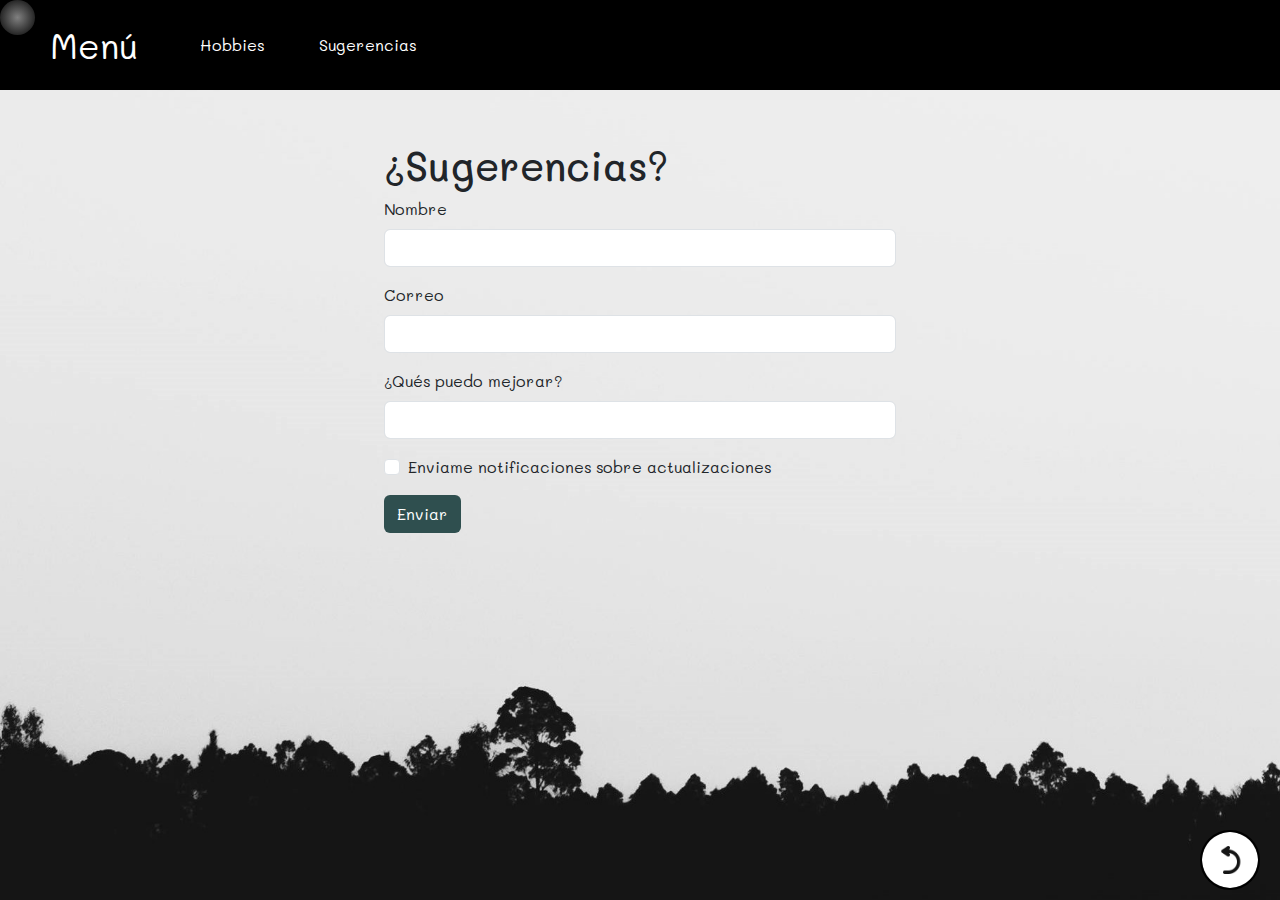
<file: html/sugerencias.html>
<!DOCTYPE html>
<html lang="en">
<head>
    <meta charset="UTF-8">
    <meta name="viewport" content="width=device-width, initial-scale=1.0">
    <title>Samuel RT-Sugerencias</title>
    <link href="https://cdn.jsdelivr.net/npm/bootstrap@5.3.3/dist/css/bootstrap.min.css" rel="stylesheet" integrity="sha384-QWTKZyjpPEjISv5WaRU9OFeRpok6YctnYmDr5pNlyT2bRjXh0JMhjY6hW+ALEwIH" crossorigin="anonymous">
    <link href="./../css/style.css" rel="stylesheet" type="text/css" />
    <link href="./../css/animaciones.css" rel="stylesheet" type="text/css" />
    <link href="./../css/sugerencias.css" rel="stylesheet" type="text/css" />
    <link href="./../css/responsive.css" rel="stylesheet" type="text/css" />

</head>
<body>
    <div class="mouse"></div>
    <div id="regresar"> <a href="index.html"><img src="./../images/regresar.png" alt=""></a></div>
    <nav class="navbar navbar-expand-lg custom-navbar">
        <div class="container-fluid">
            <a class="navbar-brand" href="#">Menú</a>
            <button class="navbar-toggler" type="button" data-bs-toggle="collapse" data-bs-target="#navbarText" aria-controls="navbarText" aria-expanded="false" aria-label="Toggle navigation">
                <span class="navbar-toggler-icon"></span>
            </button>
            <div class="collapse navbar-collapse" id="navbarText">
                <ul class="navbar-nav me-auto mb-2 mb-lg-0">
                    <li class="nav-item">
                        <a class="nav-link" href="hobbies.html">Hobbies</a>
                    </li>
                    <li class="nav-item">
                        <a class="nav-link" href="sugerencias.html">Sugerencias</a>
                    </li>
                </ul>
            </div>
        </div>
    </nav>

    <div class="form">
        <h1>¿Sugerencias?</h1>
    <form>
        <div class="mb-3">
            <label for="exampleInputEmail1" class="form-label">Nombre</label>
            <input type="text" class="form-control" id="exampleInputName" aria-describedby="nameHelp">
          </div>
        <div class="mb-3">
          <label for="exampleInputPassword1" class="form-label">Correo</label>
          <input type="email" class="form-control" id="exampleInputPassword1">
        </div>
        <div class="mb-3">
          <label for="exampleInputPassword1" class="form-label">¿Qués puedo mejorar?</label>
          <input type="text" class="form-control" id="exampleInputPassword1">
        </div>
        <div class="mb-3 form-check">
          <input type="checkbox" class="form-check-input" id="exampleCheck1">
          <label class="form-check-label" for="exampleCheck1">Enviame notificaciones sobre actualizaciones</label>
        </div>
        <button type="submit" class="btn btn-custom">Enviar</button>
      </form>
    </div>
    <script src="./../mouse.js"></script>
</body>
</html>
</file>
<file: css/style.css>
@import url('https://fonts.googleapis.com/css2?family=Mali:ital,wght@0,200;0,300;0,400;0,500;0,600;0,700;1,200;1,300;1,400;1,500;1,600;1,700&display=swap');

*{
  margin:0;
  padding:0;
  box-sizing: border-box;
  scroll-behavior:smooth;
  font-family: "Mali", cursive;
  /*cursor:none;*/
}
:root {
  --color-1: black;
  --color-2: beige;
  
}
body {
  height: 100vh;
  background-image: url(./../images/fondo2.jpg);
  background-repeat: no-repeat;
  background-size: cover;
}
/* ---------Scrollbar--------- */
body::-webkit-scrollbar{
  width: 7px;
}
body::-webkit-scrollbar-thumb {
  background-color: var(--color-1);
}
body::-webkit-scrollbar-track {
  background-color: var(--color-2);
}
/* ---------Mouse--------- */
.mouse{
  position:absolute;
  border-radius:100%;
  width:35px;
  height:35px;
  z-index:10;
  background: radial-gradient(circle, rgba(255, 255, 255, 0.5), rgba(0, 0, 0, 0.2));
}
#regresar{
  position: fixed;
  z-index:10;
  bottom:10px;
  right: 20px;
}
#regresar img{
  width: 60px;
  filter: invert(1);
  border: 2px solid white;
  border-radius: 50%;
}
/* ---------Menú--------- */

.custom-navbar {
  background-color: #000000; 
  height: 10vh;
}

.custom-navbar .navbar-brand,
.custom-navbar,
.custom-navbar {
  color: #ffffff; 
}
.custom-navbar .navbar-brand {
  font-size: 35px;
  margin-left: 3%;
}

.custom-navbar .nav-link {
  color:white;
}
.custom-navbar .nav-link.active { 
  color: #ffffff; 
}
.custom-navbar li{
  margin-left: 20%;
}

.custom-navbar .navbar-toggler-icon {
  background-color: #ffffff;
}

/* ---------General--------- */

#container {
    margin: 0 auto;
    max-width: 100vw;
    display: flex;
    }
    
/* ---------Left side--------- */

#col-4{
  width:30vw;
  display: table;
  padding-right: 3%;
}
#col-4 .Imgautor1{
  position: fixed;
  bottom: -15%;
  left: -3%;
  width:20%;
  filter: brightness(0.3);
}
#col-4 #citas{
  display: table-cell;
  text-align: justify;
  vertical-align: middle;
  padding-left: 16%;
}
#citas p{
  padding:4%;
  border-left: 3px dashed black;
  border-right: 3px dashed black;
}


/* ---------Middle--------- */

#col-8{
  width:45vw;
  text-align: center;
  margin-top:2%;
}
#col-8 hr{
  border:2px solid black;
}
#imgAutor2 {
  width: 70%;
  position: relative;
  margin:auto;
}
#imgAutor2 img{
  margin-top:-5%;
  width:40%;
}
#col-8 p{
  text-align: justify;
  padding: 0 10%;
}
/* ---------Right side--------- */

#col-12{
  width:24vw;

}

#col-12 .social_media{
  display: flex;
  flex-direction: column;
  width: 80%;
  margin:auto;
  align-items: center;
}
#col-12 .social_media a{
  margin:9% 0;
  width: 25%;
}
#col-12 .social_media a img{
  width: 100%;
}
</file>
<file: css/animaciones.css>
/* ---------Efectos hover---------*/
.custom-navbar .nav-link:hover {
    transition: all 300ms;
    transform: scale(1.2);
    color: lightslategray; /* Cambia este color al que desees para el hover */
}

#imgAutor2 img:hover{
    filter: brightness(1.2);
    transform: scale(1.2);
    transition: all 300ms;
}

.btn-custom:hover {
    color:white;
    background-color: black;
  }

  .btn-primary:hover{
    background-color: rgb(10, 33, 76);
    padding:5%;
    margin:3% auto 3% auto;
    border-radius: 30%;
  }

  
.tarjeta-wrap:hover .tarjeta {
    -webkit-transform: rotateY(180deg);
    transform: rotateY(180deg);
  }

/* ---------Animacion con Ketframes---------*/
#Whatsapp{
    animation: moveWhatsapp 3s infinite ease-in-out; /* Animación horizontal */
}
#Instragram{
    animation: moveInstagram 3s infinite ease-in-out; /* Animación horizontal */
}
#Leetcode{
    animation: moveLeetcode 3s infinite ease-in-out; /* Animación horizontal */
}
#Github{
    animation: moveGitHub 3s infinite ease-in-out; /* Animación horizontal */
}

@keyframes moveWhatsapp {
    0% {
        transform: translateX(-100%);
    }
    50% {
        transform: translateX(150%);
    }
    100% {
        transform: translateX(-100%);
    }
}
@keyframes moveInstagram {
    0% {
        transform: translateX(-50%);
    }
    50% {
        transform: translateX(100%);
    }
    100% {
        transform: translateX(-50%);
    }
}
@keyframes moveLeetcode {
    0% {
        transform: translateX(-20%);
    }
    50% {
        transform: translateX(80%);
    }
    100% {
        transform: translateX(-20%);
    }
}
@keyframes moveGitHub {
    0% {
        transform: translateX(0%);
    }
    50% {
        transform: translateX(40%);
    }
    100% {
        transform: translateX(0%);
    }
}

@keyframes animarClipPath {
    0% {
      clip-path: polygon(16% 37%, 0 0, 53% 15%, 100% 0, 83% 98%, 53% 99%, 0 60%);
    }
    25% {
      clip-path: polygon(0% 20%, 60% 20%, 60% 0%, 100% 50%, 60% 100%, 60% 80%, 0% 80%);
    }
    70% {
      clip-path: polygon(0% 20%, 60% 20%, 60% 0%, 100% 50%, 60% 100%, 60% 80%, 0% 80%);
    }
    100% {
      clip-path: polygon(16% 37%, 0 0, 53% 15%, 100% 0, 83% 98%, 53% 99%, 0 60%);
    }
  }
</file>
<file: css/sugerencias.css>
@import url('https://fonts.googleapis.com/css2?family=Mali:ital,wght@0,200;0,300;0,400;0,500;0,600;0,700;1,200;1,300;1,400;1,500;1,600;1,700&display=swap');

:root {
  --color-1: black;
  --color-2: beige;
  
}
.form{
 width: 40%;
 margin: auto;
 padding-top: 4%;
}
.btn-custom {
  background-color: darkslategray;
  color: white;
}
</file>
<file: css/responsive.css>
/* Pantallas medianas (tablets) */
@media (max-width: 992px) {

    #container{
        display: flex;
        flex-direction: column;
        width: 100%;
    }
    body{
        background-image: url(./../images/fondoHobbies.jpg);
        background-size: fit-content;
        background-repeat: repeat;
    }
    #col-4, #col-8,#col-12{
        display: inline;
        margin:3% auto;
        width: 100vw;
    }
    #citas{
        width: 80vw;
        margin:auto;
        padding: 0;
    }
    
    #citas p{
        width: 80vw;
        margin:auto;
        padding: 0;
    }
    #col-4 .Imgautor1 {
        transform: scale(0); /*Toco */
    }
    #col-12 .social_media {
        display: flex;
        flex-direction: row;
    }
    #col-12 .social_media img{
        animation: none;
        padding: 20%;
    }

    h1 {
      font-size: 7vw;
      /*Sugerencias ya se quedo así */
    }
  
    section {
      display: flex;
      flex-direction: column;
    }
  
    .texto {
      flex-basis: 100%;
      padding: 5%;
    }
  
    #blender {
      font-size: 35px;
      padding: 10%;
    }
  
    .custom-carousel {
      flex-basis: 100%;
      padding: 5%;
    }
  
    .carousel-caption {
      font-size: 16px;
    }
    
    .btn-group-vertical h4 {
      font-size: 30px;
    }
  
    .btn-primary {
      padding: 4%;
      font-size: 16px;
    }
  }
  
  /* Pantallas pequeñas (teléfonos) */
  @media (max-width: 768px) {
    h1 {
      font-size: 8vw;
    }
  
    .texto p {
      font-size: 20px;
    }
  
    #blender {
      font-size: 30px;
      padding: 8%;
    }
  
    .custom-carousel {
      padding: 3%;
    }
  
    .custom-carousel-img {
      width: 100%;
    }
  
    .carousel-caption {
      font-size: 14px;
      padding: 0.5rem;
    }
  
    .carousel-control-prev-icon,
    .carousel-control-next-icon {
      margin: 0;
    }
    
    .btn-group-vertical {
      width: 80%;
      margin: 5%;
    }
  
    .btn-primary {
      padding: 3%;
      font-size: 14px;
    }
  }
  
  /* Pantallas extra pequeñas (muy pequeños teléfonos) */
  @media (max-width: 576px) {
    h1 {
      font-size: 10vw;
    }
  
    .texto p {
      font-size: 18px;
    }
  
    #blender {
      font-size: 25px;
      padding: 5%;
    }
  
    .custom-carousel {
      padding: 2%;
    }
  
    .carousel-caption {
      font-size: 12px;
    }
  
    .btn-primary {
      padding: 2%;
      font-size: 12px;
    }
    
    .wrap {
      flex-direction: column;
      width: 100%;
    }
  
    .tarjeta-wrap {
      margin: 10px 0;
      width: 100%;
    }
  }
</file>
